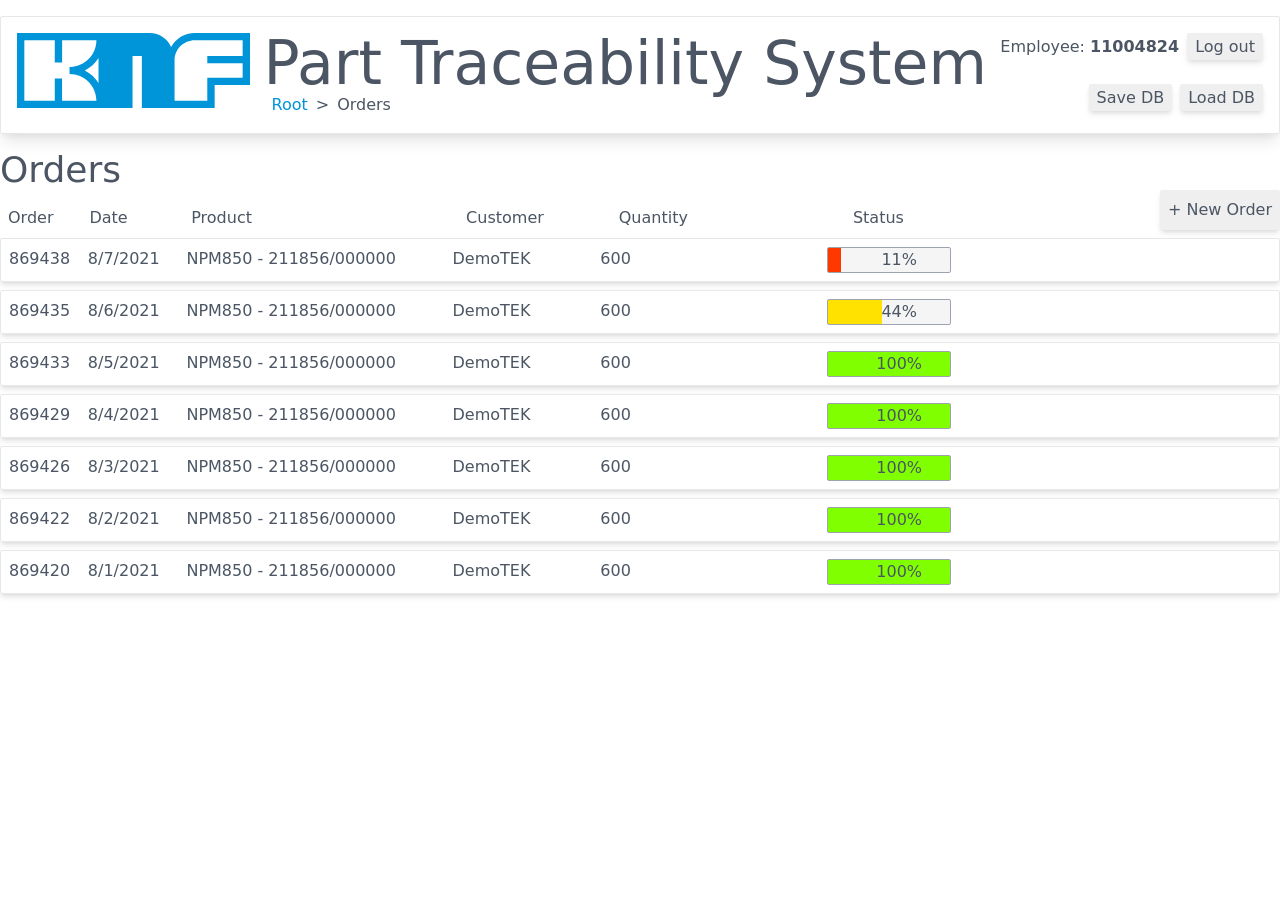
<file: pts/index.html>
<!DOCTYPE html>
<html lang="en">
  <head>
    <meta charset="utf-8" />
    <link rel="icon" href="/pts/favicon.ico" />
    <meta name="viewport" content="width=device-width, initial-scale=1" />
    <meta name="theme-color" content="#000000" />
    <meta
      name="PTS"
      content="Part Tracability System"
    />
    <link rel="stylesheet" href="/pts/css/main.css" type="text/css" />
    <title>PTS</title>
  </head>
  <body>
    <noscript>You need to enable JavaScript to run this app.</noscript>
    <div id="root"></div>
    <!--
      This HTML file is a template. Do not delete this HTML file.
      If you open it directly in the browser, you will see an empty page.

      You can add webfonts, meta tags, or analytics to this file.
      Your Reagent app will be rendered within the `div` with id `root` above.

      To begin in development mode, run `npm start` or `yarn start`.
      To create a production bundle, use `npm run build` or `yarn build`.
    -->
    <script src="/pts/js/main.js"></script>
  </body>
</html>
</file>
<file: pts/css/main.css>
/*! tailwindcss v2.1.2 | MIT License | https://tailwindcss.com *//*! modern-normalize v1.1.0 | MIT License | https://github.com/sindresorhus/modern-normalize */

/*
Document
========
*/

/**
Use a better box model (opinionated).
*/

*,
::before,
::after {
	box-sizing: border-box;
}

/**
Use a more readable tab size (opinionated).
*/

html {
	-moz-tab-size: 4;
	-o-tab-size: 4;
	   tab-size: 4;
}

/**
1. Correct the line height in all browsers.
2. Prevent adjustments of font size after orientation changes in iOS.
*/

html {
	line-height: 1.15; /* 1 */
	-webkit-text-size-adjust: 100%; /* 2 */
}

/*
Sections
========
*/

/**
Remove the margin in all browsers.
*/

body {
	margin: 0;
}

/**
Improve consistency of default fonts in all browsers. (https://github.com/sindresorhus/modern-normalize/issues/3)
*/

body {
	font-family:
		system-ui,
		-apple-system, /* Firefox supports this but not yet `system-ui` */
		'Segoe UI',
		Roboto,
		Helvetica,
		Arial,
		sans-serif,
		'Apple Color Emoji',
		'Segoe UI Emoji';
}

/*
Grouping content
================
*/

/**
1. Add the correct height in Firefox.
2. Correct the inheritance of border color in Firefox. (https://bugzilla.mozilla.org/show_bug.cgi?id=190655)
*/

hr {
	height: 0; /* 1 */
	color: inherit; /* 2 */
}

/*
Text-level semantics
====================
*/

/**
Add the correct text decoration in Chrome, Edge, and Safari.
*/

abbr[title] {
	-webkit-text-decoration: underline dotted;
	        text-decoration: underline dotted;
}

/**
Add the correct font weight in Edge and Safari.
*/

b,
strong {
	font-weight: bolder;
}

/**
1. Improve consistency of default fonts in all browsers. (https://github.com/sindresorhus/modern-normalize/issues/3)
2. Correct the odd 'em' font sizing in all browsers.
*/

code,
kbd,
samp,
pre {
	font-family:
		ui-monospace,
		SFMono-Regular,
		Consolas,
		'Liberation Mono',
		Menlo,
		monospace; /* 1 */
	font-size: 1em; /* 2 */
}

/**
Add the correct font size in all browsers.
*/

small {
	font-size: 80%;
}

/**
Prevent 'sub' and 'sup' elements from affecting the line height in all browsers.
*/

sub,
sup {
	font-size: 75%;
	line-height: 0;
	position: relative;
	vertical-align: baseline;
}

sub {
	bottom: -0.25em;
}

sup {
	top: -0.5em;
}

/*
Tabular data
============
*/

/**
1. Remove text indentation from table contents in Chrome and Safari. (https://bugs.chromium.org/p/chromium/issues/detail?id=999088, https://bugs.webkit.org/show_bug.cgi?id=201297)
2. Correct table border color inheritance in all Chrome and Safari. (https://bugs.chromium.org/p/chromium/issues/detail?id=935729, https://bugs.webkit.org/show_bug.cgi?id=195016)
*/

table {
	text-indent: 0; /* 1 */
	border-color: inherit; /* 2 */
}

/*
Forms
=====
*/

/**
1. Change the font styles in all browsers.
2. Remove the margin in Firefox and Safari.
*/

button,
input,
optgroup,
select,
textarea {
	font-family: inherit; /* 1 */
	font-size: 100%; /* 1 */
	line-height: 1.15; /* 1 */
	margin: 0; /* 2 */
}

/**
Remove the inheritance of text transform in Edge and Firefox.
1. Remove the inheritance of text transform in Firefox.
*/

button,
select { /* 1 */
	text-transform: none;
}

/**
Correct the inability to style clickable types in iOS and Safari.
*/

button,
[type='button'],
[type='reset'],
[type='submit'] {
	-webkit-appearance: button;
}

/**
Remove the inner border and padding in Firefox.
*/

::-moz-focus-inner {
	border-style: none;
	padding: 0;
}

/**
Restore the focus styles unset by the previous rule.
*/

:-moz-focusring {
	outline: 1px dotted ButtonText;
}

/**
Remove the additional ':invalid' styles in Firefox.
See: https://github.com/mozilla/gecko-dev/blob/2f9eacd9d3d995c937b4251a5557d95d494c9be1/layout/style/res/forms.css#L728-L737
*/

:-moz-ui-invalid {
	box-shadow: none;
}

/**
Remove the padding so developers are not caught out when they zero out 'fieldset' elements in all browsers.
*/

legend {
	padding: 0;
}

/**
Add the correct vertical alignment in Chrome and Firefox.
*/

progress {
	vertical-align: baseline;
}

/**
Correct the cursor style of increment and decrement buttons in Safari.
*/

::-webkit-inner-spin-button,
::-webkit-outer-spin-button {
	height: auto;
}

/**
1. Correct the odd appearance in Chrome and Safari.
2. Correct the outline style in Safari.
*/

[type='search'] {
	-webkit-appearance: textfield; /* 1 */
	outline-offset: -2px; /* 2 */
}

/**
Remove the inner padding in Chrome and Safari on macOS.
*/

::-webkit-search-decoration {
	-webkit-appearance: none;
}

/**
1. Correct the inability to style clickable types in iOS and Safari.
2. Change font properties to 'inherit' in Safari.
*/

::-webkit-file-upload-button {
	-webkit-appearance: button; /* 1 */
	font: inherit; /* 2 */
}

/*
Interactive
===========
*/

/*
Add the correct display in Chrome and Safari.
*/

summary {
	display: list-item;
}/**
 * Manually forked from SUIT CSS Base: https://github.com/suitcss/base
 * A thin layer on top of normalize.css that provides a starting point more
 * suitable for web applications.
 */

/**
 * Removes the default spacing and border for appropriate elements.
 */

blockquote,
dl,
dd,
h1,
h2,
h3,
h4,
h5,
h6,
hr,
figure,
p,
pre {
  margin: 0;
}

button {
  background-color: transparent;
  background-image: none;
}

/**
 * Work around a Firefox/IE bug where the transparent `button` background
 * results in a loss of the default `button` focus styles.
 */

button:focus {
  outline: 1px dotted;
  outline: 5px auto -webkit-focus-ring-color;
}

fieldset {
  margin: 0;
  padding: 0;
}

ol,
ul {
  list-style: none;
  margin: 0;
  padding: 0;
}

/**
 * Tailwind custom reset styles
 */

/**
 * 1. Use the user's configured `sans` font-family (with Tailwind's default
 *    sans-serif font stack as a fallback) as a sane default.
 * 2. Use Tailwind's default "normal" line-height so the user isn't forced
 *    to override it to ensure consistency even when using the default theme.
 */

html {
  font-family: ui-sans-serif, system-ui, -apple-system, BlinkMacSystemFont, "Segoe UI", Roboto, "Helvetica Neue", Arial, "Noto Sans", sans-serif, "Apple Color Emoji", "Segoe UI Emoji", "Segoe UI Symbol", "Noto Color Emoji"; /* 1 */
  line-height: 1.5; /* 2 */
}


/**
 * Inherit font-family and line-height from `html` so users can set them as
 * a class directly on the `html` element.
 */

body {
  font-family: inherit;
  line-height: inherit;
}

/**
 * 1. Prevent padding and border from affecting element width.
 *
 *    We used to set this in the html element and inherit from
 *    the parent element for everything else. This caused issues
 *    in shadow-dom-enhanced elements like <details> where the content
 *    is wrapped by a div with box-sizing set to `content-box`.
 *
 *    https://github.com/mozdevs/cssremedy/issues/4
 *
 *
 * 2. Allow adding a border to an element by just adding a border-width.
 *
 *    By default, the way the browser specifies that an element should have no
 *    border is by setting it's border-style to `none` in the user-agent
 *    stylesheet.
 *
 *    In order to easily add borders to elements by just setting the `border-width`
 *    property, we change the default border-style for all elements to `solid`, and
 *    use border-width to hide them instead. This way our `border` utilities only
 *    need to set the `border-width` property instead of the entire `border`
 *    shorthand, making our border utilities much more straightforward to compose.
 *
 *    https://github.com/tailwindcss/tailwindcss/pull/116
 */

*,
::before,
::after {
  box-sizing: border-box; /* 1 */
  border-width: 0; /* 2 */
  border-style: solid; /* 2 */
  border-color: #e5e7eb; /* 2 */
}

/*
 * Ensure horizontal rules are visible by default
 */

hr {
  border-top-width: 1px;
}

/**
 * Undo the `border-style: none` reset that Normalize applies to images so that
 * our `border-{width}` utilities have the expected effect.
 *
 * The Normalize reset is unnecessary for us since we default the border-width
 * to 0 on all elements.
 *
 * https://github.com/tailwindcss/tailwindcss/issues/362
 */

img {
  border-style: solid;
}

textarea {
  resize: vertical;
}

input::-moz-placeholder, textarea::-moz-placeholder {
  opacity: 1;
  color: #9ca3af;
}

input:-ms-input-placeholder, textarea:-ms-input-placeholder {
  opacity: 1;
  color: #9ca3af;
}

input::placeholder,
textarea::placeholder {
  opacity: 1;
  color: #9ca3af;
}

button,
[role="button"] {
  cursor: pointer;
}

table {
  border-collapse: collapse;
}

h1,
h2,
h3,
h4,
h5,
h6 {
  font-size: inherit;
  font-weight: inherit;
}

/**
 * Reset links to optimize for opt-in styling instead of
 * opt-out.
 */

a {
  color: inherit;
  text-decoration: inherit;
}

/**
 * Reset form element properties that are easy to forget to
 * style explicitly so you don't inadvertently introduce
 * styles that deviate from your design system. These styles
 * supplement a partial reset that is already applied by
 * normalize.css.
 */

button,
input,
optgroup,
select,
textarea {
  padding: 0;
  line-height: inherit;
  color: inherit;
}

/**
 * Use the configured 'mono' font family for elements that
 * are expected to be rendered with a monospace font, falling
 * back to the system monospace stack if there is no configured
 * 'mono' font family.
 */

pre,
code,
kbd,
samp {
  font-family: ui-monospace, SFMono-Regular, Menlo, Monaco, Consolas, "Liberation Mono", "Courier New", monospace;
}

/**
 * Make replaced elements `display: block` by default as that's
 * the behavior you want almost all of the time. Inspired by
 * CSS Remedy, with `svg` added as well.
 *
 * https://github.com/mozdevs/cssremedy/issues/14
 */

img,
svg,
video,
canvas,
audio,
iframe,
embed,
object {
  display: block;
  vertical-align: middle;
}

/**
 * Constrain images and videos to the parent width and preserve
 * their intrinsic aspect ratio.
 *
 * https://github.com/mozdevs/cssremedy/issues/14
 */

img,
video {
  max-width: 100%;
  height: auto;
}

* {
	--tw-shadow: 0 0 #0000;
	--tw-ring-inset: var(--tw-empty,/*!*/ /*!*/);
	--tw-ring-offset-width: 0px;
	--tw-ring-offset-color: #fff;
	--tw-ring-color: rgba(59, 130, 246, 0.5);
	--tw-ring-offset-shadow: 0 0 #0000;
	--tw-ring-shadow: 0 0 #0000;
}
.visible {
	visibility: visible;
}
.relative {
	position: relative;
}
.m-1 {
	margin: 0.25rem;
}
.my-2 {
	margin-top: 0.5rem;
	margin-bottom: 0.5rem;
}
.my-4 {
	margin-top: 1rem;
	margin-bottom: 1rem;
}
.mx-auto {
	margin-left: auto;
	margin-right: auto;
}
.mr-80 {
	margin-right: 20rem;
}
.mb-1 {
	margin-bottom: 0.25rem;
}
.mr-2 {
	margin-right: 0.5rem;
}
.mt-6 {
	margin-top: 1.5rem;
}
.mr-8 {
	margin-right: 2rem;
}
.mt-5 {
	margin-top: 1.25rem;
}
.mt-1 {
	margin-top: 0.25rem;
}
.mt-2 {
	margin-top: 0.5rem;
}
.block {
	display: block;
}
.inline-block {
	display: inline-block;
}
.flex {
	display: flex;
}
.hidden {
	display: none;
}
.h-full {
	height: 100%;
}
.w-1 {
	width: 0.25rem;
}
.w-auto {
	width: auto;
}
.w-32 {
	width: 8rem;
}
.w-40 {
	width: 10rem;
}
.w-\[1280px\] {
	width: 1280px;
}
.flex-grow {
	flex-grow: 1;
}
.cursor-pointer {
	cursor: pointer;
}
.flex-row {
	flex-direction: row;
}
.rounded-sm {
	border-radius: 0.125rem;
}
.rounded-md {
	border-radius: 0.375rem;
}
.rounded-lg {
	border-radius: 0.5rem;
}
.rounded-t-lg {
	border-top-left-radius: 0.5rem;
	border-top-right-radius: 0.5rem;
}
.border {
	border-width: 1px;
}
.border-2 {
	border-width: 2px;
}
.border-t-2 {
	border-top-width: 2px;
}
.border-l-2 {
	border-left-width: 2px;
}
.border-r-2 {
	border-right-width: 2px;
}
.border-red-400 {
	--tw-border-opacity: 1;
	border-color: rgba(248, 113, 113, var(--tw-border-opacity));
}
.border-transparent {
	border-color: transparent;
}
.border-gray-400 {
	--tw-border-opacity: 1;
	border-color: rgba(156, 163, 175, var(--tw-border-opacity));
}
.bg-white {
	--tw-bg-opacity: 1;
	background-color: rgba(255, 255, 255, var(--tw-bg-opacity));
}
.bg-\[\#f0f0f0\] {
	--tw-bg-opacity: 1;
	background-color: rgba(240, 240, 240, var(--tw-bg-opacity));
}
.bg-blue-400 {
	--tw-bg-opacity: 1;
	background-color: rgba(96, 165, 250, var(--tw-bg-opacity));
}
.bg-red-400 {
	--tw-bg-opacity: 1;
	background-color: rgba(248, 113, 113, var(--tw-bg-opacity));
}
.p-1 {
	padding: 0.25rem;
}
.p-\[8px\] {
	padding: 8px;
}
.p-4 {
	padding: 1rem;
}
.p-2 {
	padding: 0.5rem;
}
.px-1 {
	padding-left: 0.25rem;
	padding-right: 0.25rem;
}
.px-0\.5 {
	padding-left: 0.125rem;
	padding-right: 0.125rem;
}
.px-0 {
	padding-left: 0px;
	padding-right: 0px;
}
.px-2 {
	padding-left: 0.5rem;
	padding-right: 0.5rem;
}
.py-1 {
	padding-top: 0.25rem;
	padding-bottom: 0.25rem;
}
.pt-4 {
	padding-top: 1rem;
}
.pl-2 {
	padding-left: 0.5rem;
}
.text-center {
	text-align: center;
}
.text-right {
	text-align: right;
}
.text-6xl {
	font-size: 3.75rem;
	line-height: 1;
}
.text-3xl {
	font-size: 1.875rem;
	line-height: 2.25rem;
}
.text-2xl {
	font-size: 1.5rem;
	line-height: 2rem;
}
.text-xl {
	font-size: 1.25rem;
	line-height: 1.75rem;
}
.text-4xl {
	font-size: 2.25rem;
	line-height: 2.5rem;
}
.text-\[\#0095D8\] {
	--tw-text-opacity: 1;
	color: rgba(0, 149, 216, var(--tw-text-opacity));
}
.text-white {
	--tw-text-opacity: 1;
	color: rgba(255, 255, 255, var(--tw-text-opacity));
}
.text-gray-600 {
	--tw-text-opacity: 1;
	color: rgba(75, 85, 99, var(--tw-text-opacity));
}
.shadow-md {
	--tw-shadow: 0 4px 6px -1px rgba(0, 0, 0, 0.1), 0 2px 4px -1px rgba(0, 0, 0, 0.06);
	box-shadow: var(--tw-ring-offset-shadow, 0 0 #0000), var(--tw-ring-shadow, 0 0 #0000), var(--tw-shadow);
}
.shadow-lg {
	--tw-shadow: 0 10px 15px -3px rgba(0, 0, 0, 0.1), 0 4px 6px -2px rgba(0, 0, 0, 0.05);
	box-shadow: var(--tw-ring-offset-shadow, 0 0 #0000), var(--tw-ring-shadow, 0 0 #0000), var(--tw-shadow);
}
.blur {
	--tw-blur: blur(8px);
}
.transition {
	transition-property: background-color, border-color, color, fill, stroke, opacity, box-shadow, transform, filter, -webkit-backdrop-filter;
	transition-property: background-color, border-color, color, fill, stroke, opacity, box-shadow, transform, filter, backdrop-filter;
	transition-property: background-color, border-color, color, fill, stroke, opacity, box-shadow, transform, filter, backdrop-filter, -webkit-backdrop-filter;
	transition-timing-function: cubic-bezier(0.4, 0, 0.2, 1);
	transition-duration: 150ms;
}

.modal {
  display: none;
  position: fixed; 
  padding-top: 256px;
  left: 0; 
  top: 0;
  width: 100%;
  height: 100%; 
  background-color: rgb(0, 0, 0);
  background-color: rgba(0, 0, 0, 0.5);
}
.modal-content {
  position: relative; 
  background-color: white;
  padding: 0px; 
  margin: auto; 
  width: 640px;  
}

.modal-body {
  padding: 20px; 
}

.close-btn {
  float: right; 
  color: lightgray; 
  font-size: 24px;  
  font-weight: bold;
}
.close-btn:hover {
  color: darkgray;
}

.pts-button {
  box-shadow: 0 4px 6px -1px rgba(0, 0, 0, 0.1), 0 2px 4px -1px rgba(0, 0, 0, 0.06);
  padding-left: 0.5rem;
  padding-right: 0.5rem;
  padding-top: 0.5rem;
  padding-bottom: 0.5rem;
  border-radius: 0.125rem;
  background-color: #EFEFEF;
  cursor: pointer;
}

.pts-button:active {
  /*box-shadow: 0 10px 15px -3px rgba(0, 0, 0, 0.1), 0 4px 6px -2px rgba(0, 0, 0, 0.05);*/
  box-shadow: none;
  transform: translateY(2px);
}

.pts-button:hover {
  background-color: #F3F3F3;
}

.pts-button:disabled {
  box-shadow: 0 2px 6px -1px rgba(0, 0, 0, 0.1), 0 2px 4px -1px rgba(0, 0, 0, 0.06);
  background-color: #F9F9F9;
  color: #CCCCCC;
  cursor: not-allowed;
}

.menu {
  background: white;
  width: 320px;
  /*box-shadow: 3px 3px 5px #888888;*/
  border-style: solid;
  border-width: 1px;
  border-color: #E5E7EB;
  border-radius: 2px;
  /*
  padding-left: 5px;
  padding-right: 5px;
  padding-top: 3px;
  padding-bottom: 3px;
  */
  position: fixed;
  /*display: none;*/
}

.menu-item {
  /*height: 20px;*/
  padding-left: 10px;
  margin-top: 5px;
  margin-bottom: 5px;
}

.menu-item:hover {
  background-color: LightGray;
  cursor: pointer;
}

.about-button {
  position: absolute;
  right: -2em;
  top: 0;
  color: gray;
  border-color: gray;
  border-width: 1px;
  border-radius: 2px;
  padding-right: 5px;
  padding-left: 5px;
}

.about-button:hover {
  color: white;
  background-color: black;
  cursor: pointer;
}

/* GLITCH EFFECT */
.wrapper {
  padding: 1em;
  text-align: center;
  background: black;
}

.glitch {
  position: relative;
  color: white;
  //font-size: 4em;
  letter-spacing: 0.1em;
  animation: glitch-skew 1s infinite linear alternate-reverse;
}
.glitch::before {
  content: attr(data-text);
  position: absolute;
  top: 0;
  left: 0;
  width: 100%;
  height: 100%;
  left: 2px;
  text-shadow: -2px 0 #ff00c1;
  clip: rect(44px, 450px, 56px, 0);
  animation: glitch-anim 5s infinite linear alternate-reverse;
}
.glitch::after {
  content: attr(data-text);
  position: absolute;
  top: 0;
  left: 0;
  width: 100%;
  height: 100%;
  left: -2px;
  text-shadow: -2px 0 #00fff9, 2px 2px #ff00c1;
  animation: glitch-anim2 1s infinite linear alternate-reverse;
}

@-webkit-keyframes glitch-anim {
  0% {
    clip: rect(31px, 9999px, 11px, 0);
    transform: skew(0.26deg);
  }
  5% {
    clip: rect(4px, 9999px, 45px, 0);
    transform: skew(0.62deg);
  }
  10% {
    clip: rect(91px, 9999px, 50px, 0);
    transform: skew(0.22deg);
  }
  15% {
    clip: rect(53px, 9999px, 35px, 0);
    transform: skew(0.96deg);
  }
  20% {
    clip: rect(10px, 9999px, 41px, 0);
    transform: skew(0.73deg);
  }
  25% {
    clip: rect(3px, 9999px, 52px, 0);
    transform: skew(0.95deg);
  }
  30% {
    clip: rect(28px, 9999px, 20px, 0);
    transform: skew(0.93deg);
  }
  35% {
    clip: rect(33px, 9999px, 43px, 0);
    transform: skew(0.19deg);
  }
  40% {
    clip: rect(2px, 9999px, 74px, 0);
    transform: skew(0.37deg);
  }
  45% {
    clip: rect(60px, 9999px, 2px, 0);
    transform: skew(0.38deg);
  }
  50% {
    clip: rect(41px, 9999px, 92px, 0);
    transform: skew(0.4deg);
  }
  55% {
    clip: rect(60px, 9999px, 50px, 0);
    transform: skew(0.63deg);
  }
  60% {
    clip: rect(68px, 9999px, 60px, 0);
    transform: skew(0.93deg);
  }
  65% {
    clip: rect(92px, 9999px, 73px, 0);
    transform: skew(0.81deg);
  }
  70% {
    clip: rect(63px, 9999px, 44px, 0);
    transform: skew(0.36deg);
  }
  75% {
    clip: rect(54px, 9999px, 79px, 0);
    transform: skew(0.71deg);
  }
  80% {
    clip: rect(45px, 9999px, 33px, 0);
    transform: skew(0.32deg);
  }
  85% {
    clip: rect(11px, 9999px, 80px, 0);
    transform: skew(0.22deg);
  }
  90% {
    clip: rect(90px, 9999px, 6px, 0);
    transform: skew(0.33deg);
  }
  95% {
    clip: rect(18px, 9999px, 49px, 0);
    transform: skew(0.45deg);
  }
  100% {
    clip: rect(15px, 9999px, 22px, 0);
    transform: skew(0.64deg);
  }
}

@keyframes glitch-anim {
  0% {
    clip: rect(31px, 9999px, 11px, 0);
    transform: skew(0.26deg);
  }
  5% {
    clip: rect(4px, 9999px, 45px, 0);
    transform: skew(0.62deg);
  }
  10% {
    clip: rect(91px, 9999px, 50px, 0);
    transform: skew(0.22deg);
  }
  15% {
    clip: rect(53px, 9999px, 35px, 0);
    transform: skew(0.96deg);
  }
  20% {
    clip: rect(10px, 9999px, 41px, 0);
    transform: skew(0.73deg);
  }
  25% {
    clip: rect(3px, 9999px, 52px, 0);
    transform: skew(0.95deg);
  }
  30% {
    clip: rect(28px, 9999px, 20px, 0);
    transform: skew(0.93deg);
  }
  35% {
    clip: rect(33px, 9999px, 43px, 0);
    transform: skew(0.19deg);
  }
  40% {
    clip: rect(2px, 9999px, 74px, 0);
    transform: skew(0.37deg);
  }
  45% {
    clip: rect(60px, 9999px, 2px, 0);
    transform: skew(0.38deg);
  }
  50% {
    clip: rect(41px, 9999px, 92px, 0);
    transform: skew(0.4deg);
  }
  55% {
    clip: rect(60px, 9999px, 50px, 0);
    transform: skew(0.63deg);
  }
  60% {
    clip: rect(68px, 9999px, 60px, 0);
    transform: skew(0.93deg);
  }
  65% {
    clip: rect(92px, 9999px, 73px, 0);
    transform: skew(0.81deg);
  }
  70% {
    clip: rect(63px, 9999px, 44px, 0);
    transform: skew(0.36deg);
  }
  75% {
    clip: rect(54px, 9999px, 79px, 0);
    transform: skew(0.71deg);
  }
  80% {
    clip: rect(45px, 9999px, 33px, 0);
    transform: skew(0.32deg);
  }
  85% {
    clip: rect(11px, 9999px, 80px, 0);
    transform: skew(0.22deg);
  }
  90% {
    clip: rect(90px, 9999px, 6px, 0);
    transform: skew(0.33deg);
  }
  95% {
    clip: rect(18px, 9999px, 49px, 0);
    transform: skew(0.45deg);
  }
  100% {
    clip: rect(15px, 9999px, 22px, 0);
    transform: skew(0.64deg);
  }
}
@-webkit-keyframes glitch-anim2 {
  0% {
    clip: rect(59px, 9999px, 73px, 0);
    transform: skew(0.52deg);
  }
  5% {
    clip: rect(86px, 9999px, 55px, 0);
    transform: skew(0.91deg);
  }
  10% {
    clip: rect(25px, 9999px, 53px, 0);
    transform: skew(0.72deg);
  }
  15% {
    clip: rect(46px, 9999px, 39px, 0);
    transform: skew(0.36deg);
  }
  20% {
    clip: rect(35px, 9999px, 2px, 0);
    transform: skew(0.99deg);
  }
  25% {
    clip: rect(75px, 9999px, 60px, 0);
    transform: skew(0.76deg);
  }
  30% {
    clip: rect(95px, 9999px, 17px, 0);
    transform: skew(0.66deg);
  }
  35% {
    clip: rect(19px, 9999px, 33px, 0);
    transform: skew(0.56deg);
  }
  40% {
    clip: rect(86px, 9999px, 19px, 0);
    transform: skew(0.75deg);
  }
  45% {
    clip: rect(16px, 9999px, 30px, 0);
    transform: skew(0.55deg);
  }
  50% {
    clip: rect(32px, 9999px, 4px, 0);
    transform: skew(0.77deg);
  }
  55% {
    clip: rect(90px, 9999px, 5px, 0);
    transform: skew(0.05deg);
  }
  60% {
    clip: rect(28px, 9999px, 45px, 0);
    transform: skew(0.28deg);
  }
  65% {
    clip: rect(72px, 9999px, 83px, 0);
    transform: skew(0.8deg);
  }
  70% {
    clip: rect(91px, 9999px, 57px, 0);
    transform: skew(0.38deg);
  }
  75% {
    clip: rect(54px, 9999px, 49px, 0);
    transform: skew(0.35deg);
  }
  80% {
    clip: rect(9px, 9999px, 85px, 0);
    transform: skew(0.57deg);
  }
  85% {
    clip: rect(68px, 9999px, 2px, 0);
    transform: skew(0.82deg);
  }
  90% {
    clip: rect(37px, 9999px, 44px, 0);
    transform: skew(1deg);
  }
  95% {
    clip: rect(53px, 9999px, 31px, 0);
    transform: skew(0.26deg);
  }
  100% {
    clip: rect(35px, 9999px, 59px, 0);
    transform: skew(0.43deg);
  }
}
@keyframes glitch-anim2 {
  0% {
    clip: rect(59px, 9999px, 73px, 0);
    transform: skew(0.52deg);
  }
  5% {
    clip: rect(86px, 9999px, 55px, 0);
    transform: skew(0.91deg);
  }
  10% {
    clip: rect(25px, 9999px, 53px, 0);
    transform: skew(0.72deg);
  }
  15% {
    clip: rect(46px, 9999px, 39px, 0);
    transform: skew(0.36deg);
  }
  20% {
    clip: rect(35px, 9999px, 2px, 0);
    transform: skew(0.99deg);
  }
  25% {
    clip: rect(75px, 9999px, 60px, 0);
    transform: skew(0.76deg);
  }
  30% {
    clip: rect(95px, 9999px, 17px, 0);
    transform: skew(0.66deg);
  }
  35% {
    clip: rect(19px, 9999px, 33px, 0);
    transform: skew(0.56deg);
  }
  40% {
    clip: rect(86px, 9999px, 19px, 0);
    transform: skew(0.75deg);
  }
  45% {
    clip: rect(16px, 9999px, 30px, 0);
    transform: skew(0.55deg);
  }
  50% {
    clip: rect(32px, 9999px, 4px, 0);
    transform: skew(0.77deg);
  }
  55% {
    clip: rect(90px, 9999px, 5px, 0);
    transform: skew(0.05deg);
  }
  60% {
    clip: rect(28px, 9999px, 45px, 0);
    transform: skew(0.28deg);
  }
  65% {
    clip: rect(72px, 9999px, 83px, 0);
    transform: skew(0.8deg);
  }
  70% {
    clip: rect(91px, 9999px, 57px, 0);
    transform: skew(0.38deg);
  }
  75% {
    clip: rect(54px, 9999px, 49px, 0);
    transform: skew(0.35deg);
  }
  80% {
    clip: rect(9px, 9999px, 85px, 0);
    transform: skew(0.57deg);
  }
  85% {
    clip: rect(68px, 9999px, 2px, 0);
    transform: skew(0.82deg);
  }
  90% {
    clip: rect(37px, 9999px, 44px, 0);
    transform: skew(1deg);
  }
  95% {
    clip: rect(53px, 9999px, 31px, 0);
    transform: skew(0.26deg);
  }
  100% {
    clip: rect(35px, 9999px, 59px, 0);
    transform: skew(0.43deg);
  }
}
@-webkit-keyframes glitch-skew {
  0% {
    transform: skew(3deg);
  }
  10% {
    transform: skew(-4deg);
  }
  20% {
    transform: skew(-4deg);
  }
  30% {
    transform: skew(2deg);
  }
  40% {
    transform: skew(-4deg);
  }
  50% {
    transform: skew(-2deg);
  }
  60% {
    transform: skew(1deg);
  }
  70% {
    transform: skew(-1deg);
  }
  80% {
    transform: skew(-3deg);
  }
  90% {
    transform: skew(1deg);
  }
  100% {
    transform: skew(5deg);
  }
}
@keyframes glitch-skew {
  0% {
    transform: skew(3deg);
  }
  10% {
    transform: skew(-4deg);
  }
  20% {
    transform: skew(-4deg);
  }
  30% {
    transform: skew(2deg);
  }
  40% {
    transform: skew(-4deg);
  }
  50% {
    transform: skew(-2deg);
  }
  60% {
    transform: skew(1deg);
  }
  70% {
    transform: skew(-1deg);
  }
  80% {
    transform: skew(-3deg);
  }
  90% {
    transform: skew(1deg);
  }
  100% {
    transform: skew(5deg);
  }
}
.hover\:border-2:hover {
	border-width: 2px;
}
.hover\:border-blue-400:hover {
	--tw-border-opacity: 1;
	border-color: rgba(96, 165, 250, var(--tw-border-opacity));
}
.hover\:p-\[7px\]:hover {
	padding: 7px;
}
.hover\:shadow-lg:hover {
	--tw-shadow: 0 10px 15px -3px rgba(0, 0, 0, 0.1), 0 4px 6px -2px rgba(0, 0, 0, 0.05);
	box-shadow: var(--tw-ring-offset-shadow, 0 0 #0000), var(--tw-ring-shadow, 0 0 #0000), var(--tw-shadow);
}
</file>
